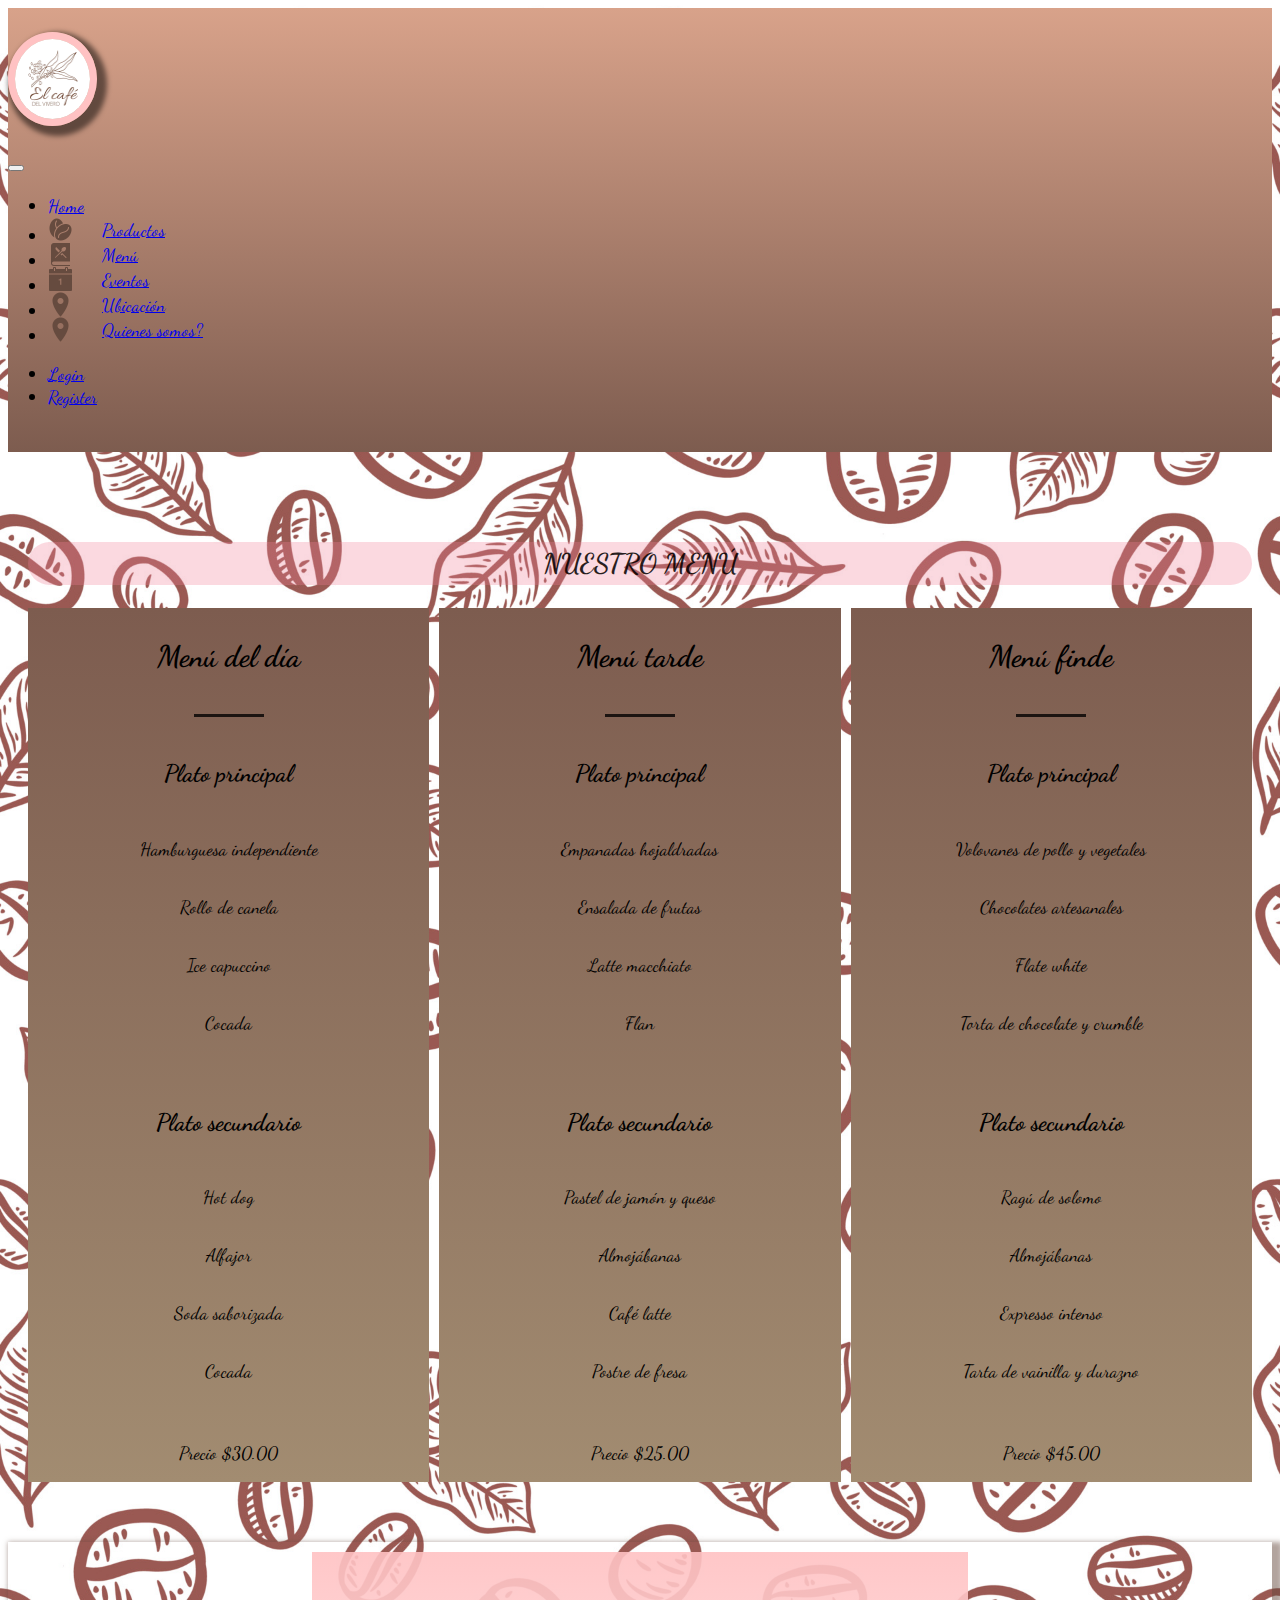
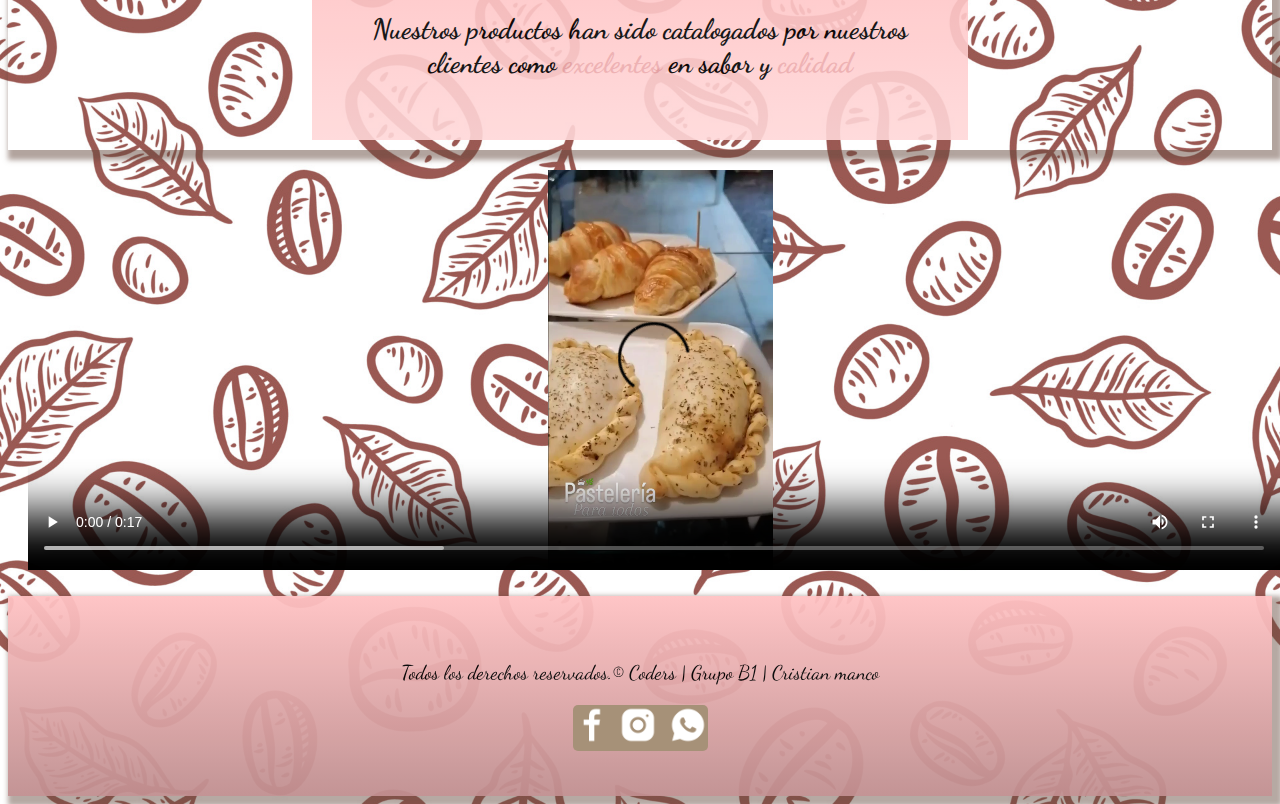
<file: menu.html>
<!DOCTYPE html>
<html lang="en">

<head>
    <meta charset="UTF-8">
    <meta name="viewport" content="width=device-width, initial-scale=1.0">
    <meta http-equiv="X-UA-Compatible" content="IE=edge" />
    <link rel="preconnect" href="https://fonts.googleapis.com">
    <link rel="preconnect" href="https://fonts.gstatic.com" crossorigin>
    <link href="https://fonts.googleapis.com/css2?family=Comfortaa:wght@700&family=Dancing+Script:wght@700&family=Outfit:wght@800&family=Raleway:wght@700;800&display=swap" rel="stylesheet">
    <link rel="stylesheet" href="/styles/menu-styles.css">
    <title>El Café del Vivero</title>
    <link href="https://cdn.jsdelivr.net/npm/bootstrap@5.3.2/dist/css/bootstrap.min.css" rel="stylesheet"
    integrity="sha384-T3c6CoIi6uLrA9TneNEoa7RxnatzjcDSCmG1MXxSR1GAsXEV/Dwwykc2MPK8M2HN" crossorigin="anonymous">
    <link rel="stylesheet" href="./styles/nav-footer.css">
</head>

<body class="wallpaper">

    <nav class="navbar navbar-expand-lg">
        <div class="container-fluid">
            <a class="navbar-brand" href="./index.html"><img class="logo" src="./images/logo.jpg"
                    alt="logo del café del vivero"></a>
            <br>
            <button class="navbar-toggler" type="button" data-bs-toggle="collapse"
                data-bs-target="#navbarSupportedContent" aria-controls="navbarSupportedContent" aria-expanded="false"
                aria-label="Toggle navigation">
                <span class="navbar-toggler-icon"></span>
            </button>
            <div class="collapse navbar-collapse" id="navbarSupportedContent">
                <ul class="navbar-nav me-auto mb-2 mb-lg-0">
                    <li class="nav-item">
                        <a class="nav-link active" aria-current="page" href="./index.html">Home</a>
                    </li>
                    <li class="nav-item">
                        <a class="nav-link" href="./productos1.html"><img src="./images/products-icon.png"
                                alt="products-icon">Productos</a>
                    </li>
                    <li class="nav-item">
                        <a class="nav-link" href="./menu.html"><img src="./images/menu-icon.png" alt="menu-icon">Menú</a>
                    </li>
                    <li class="nav-item">
                        <a class="nav-link" href="./eventos.html"><img src="./images/events-icon.png"
                                alt="events-icon">Eventos</a>
                    </li>
                    <li class="nav-item">
                        <a class="nav-link" href="./contacto.html"><img src="./images/location-icon.png"
                                alt="location-icon">Ubicación</a>
                    </li>
                    <li class="nav-item">
                        <a class="nav-link" href="./prueba.html"><img src="./images/location-icon.png"
                                alt="location-icon">Quienes somos?</a>
                    </li>
                </ul>
                <ul class="navbar-nav ml-auto">
                    <li class="nav-item" id="loginItem">
                        <a class="nav-link" href="./Auth/login.html">Login</a>
                    </li>
                    <li class="nav-item" id="registerItem">
                        <a class="nav-link" href="./Auth/register.html">Register</a>
                    </li>
                    <li class="nav-item" id="logoutItem" style="display: none;">
                        <a class="nav-link" href="#" id="logoutLink">Logout</a>
                    </li>
                </ul>
                <br>
                <div id="google_translate_element" class="google" style="width: min-content;"></div>
            </div>
        </div>
    </nav>

    <script src="https://translate.google.com/translate_a/element.js?cb=googleTranslateElementInit"></script>
    <script>
        function googleTranslateElementInit() {
            new google.translate.TranslateElement({
                pageLanguage: 'es',
                includedLanguages: 'ca,eu,gl,en,fr,it,pt,de,tr,hu,hi,ar,af,aa,ru,es',
                layout: google.translate.TranslateElement.InlineLayout.SIMPLE,
                gaTrack: true
            }, 'google_translate_element');
        }
    </script>



    <br>
    <br>

    <section class="menu_card" style="padding: 2rem;">
        <h2 style="display: flex;justify-content: center; background-color: rgba(243, 128, 151, 0.336);color: rgb(10, 0, 0);font-size: 27px;">NUESTRO MENÚ</h2>
        <div class="column3 columns">
            <div class="menu">
                <h3 class="font-size1">Menú del día</h3>
                <hr>
                <h4 class="font-size2">Plato principal</h4>
                <p>Hamburguesa independiente</p>
                <p>Rollo de canela</p>
                <p>Ice capuccino</p>
                <p>Cocada</p>
                <br>
                <h4 class="font-size2">Plato secundario</h4>
                <p>Hot dog</p>
                <p>Alfajor</p>
                <p>Soda saborizada</p>
                <p>Cocada</p>
                <br>
                <p class="precio-menu font-size2">
                    Precio
                    <span>$30.00</span>
                </p>
            </div>
            <div class="menu">
                <h3 class="font-size1">Menú tarde</h3>
                <hr>
                <h4 class="font-size2">Plato principal</h4>
                <p>Empanadas hojaldradas</p>
                <p>Ensalada de frutas</p>
                <p>Latte macchiato</p>
                <p>Flan</p>
                <br>
                <h4 class="font-size2">Plato secundario</h4>
                <p>Pastel de jamón y queso</p>
                <p>Almojábanas</p>
                <p>Café latte</p>
                <p>Postre de fresa</p>
                <br>
                <p class="precio-menu font-size2">
                    Precio
                    <span>$25.00</span>
                </p>
            </div>
            <div class="menu">
                <h3 class="font-size1">Menú finde</h3>
                <hr>
                <h4 class="font-size2">Plato principal</h4>
                <p>Volovanes de pollo y vegetales</p>
                <p>Chocolates artesanales</p>
                <p>Flate white</p>
                <p>Torta de chocolate y crumble</p>
                <br>
                <h4 class="font-size2">Plato secundario</h4>
                <p>Ragú de solomo</p>
                <p>Almojábanas</p>
                <p>Expresso intenso</p>
                <p>Tarta de vainilla y durazno</p>
                <br>
                <p class="precio-menu font-size2">
                    Precio
                    <span>$45.00</span>
                </p>
            </div>
        </div>
    </section>
    <!-- FINAL SECCIÓN: 3 CARTAS - PRESENTACIÓN  -->

    <div class="tarjeta1" style="padding: 1rem;">
        <h1 class="title"><a style="text-decoration: none; color:black;" target="_blank" href="/ubicacion.html">Nuestros
                productos han sido catalogados por nuestros <br>clientes como <span class="hashtag">excelentes</span> en
                sabor y <span class="hashtag">calidad </span></a> </h1>
    </div>
    <video src="images/menu-card.mp4"style="padding: 2rem;" width="100%" height="400px" controls>
                Lo sentimos. Este vídeo no puede ser reproducido en tu navegador.<br>
                La versión descargable está disponible en <a href="URL">Enlace</a>.
    </video>


    <footer class="footer-container">
        <p>Todos los derechos reservados.&copy; Coders | Grupo B1 | Cristian manco</p>
        <div class="footer-icons-container">
            <a href="https://www.facebook.com/?locale=es_LA"><img src="/images/Facebook F.png" alt=""></a>
            <a target="_blank" href="https://www.instagram.com/elcafedelvivero/"><img src="/images/Instagram.png" alt=""></a>
            <a href="https://wa.me/3052859798"><img class="ws-icon" src="/images/WhatsApp.png" alt=""></a>
        </div>
    </footer>

    <script src="https://code.jquery.com/jquery-3.6.0.min.js"></script>
    <script src="https://cdn.jsdelivr.net/npm/bootstrap@5.3.2/dist/js/bootstrap.bundle.min.js"
    integrity="sha384-C6RzsynM9kWDrMNeT87bh95OGNyZPhcTNXj1NW7RuBCsyN/o0jlpcV8Qyq46cDfL" crossorigin="anonymous">
    </script>


</body>

</html>
</file>
<file: styles/menu-styles.css>
html {
    font-size: 62.5%;
}

body {
    font-size: 16px;
    font-family: 'Dancing Script', cursive;
    box-sizing: border-box;
}

.wallpaper {
    width: auto;
    height: auto;
    background-image: url("/images/wallpaper01.jpg");
    background-size: contain;
}

.img-producto {
    display: flex;
    color: #a28c71;
    background-color: #cebab5;
    padding: 0.5rem;
    width: 1.5rem;
    border-radius: 50%;
    transition: 0.4s;
    /* outline: solid 5px #ffc2c3; */
    box-shadow: 5px 5px 5px 5px rgba(0, 0, 0, 0.5);
}

.img-producto:hover {
    transform: scale(1.2);
}

.img-menu {
    background-color: #cebab5;
    padding: 0.5rem;
    width: 1.5rem;
    border-radius: 50%;
    transition: 0.4s;
    /* outline: solid 5px #ffc2c3; */
    box-shadow: 5px 5px 5px 5px rgba(0, 0, 0, 0.5);
}

.img-menu:hover {
    transform: scale(1.2);

}

.img-eventos {
    background-color: #cebab5;
    padding: 0.5rem;
    width: 1.5rem;
    border-radius: 50%;
    transition: 0.4s;
    /* outline: solid 5px #ffc2c3; */
    box-shadow: 5px 5px 5px 5px rgba(0, 0, 0, 0.5);
}

.img-eventos:hover {
    transform: scale(1.2);

}

.img-ubicacion {
    background-color: #cebab5;
    padding: 0.5rem;
    width: 1.5rem;
    border-radius: 50%;
    transition: 0.4s;
    /* outline: solid 5px #ffc2c3; */
    box-shadow: 5px 5px 5px 5px rgba(0, 0, 0, 0.5);
}

.img-ubicacion:hover {
    transform: scale(1.2);
}

.switch-lang-icons-container {
    width: 1rem;
    height: 1rem;
    padding: 0.5rem;
    display: flex;
    margin: auto;
    flex-direction: row;
    justify-content: center;
    align-items: center;
    background: linear-gradient(#8b6656, #402d25);
}

.switch-lang-icons-container a img {
    width: 1rem;
    height: 1rem;
    display: flex;
    justify-content: center;
    align-content: center;
}

.lang-flag-container {
    width: 1rem;
    height: 1rem;
    padding: 0.5rem;
    display: flex;
    margin: auto;
    margin-right: 1.4rem;
    flex-direction: row;
    justify-content: center;
    align-items: center;
    background: linear-gradient(#402d25, #8b6656);
}

.lang-flag-container a img {
    width: 1.5rem;
    height: 1.5rem;
    display: flex;
    justify-content: center;
    align-content: center;
}



.columns{
    display: flex;
    flex-direction: row;
}

.column3{
    display: grid;
    grid-template-columns: repeat(3, 1fr);
    column-gap: 1rem;
    row-gap: 1rem;
}

.menu{
    background: linear-gradient(#7d5c4f, #a28c71);
    display: flex;
    flex-direction: column;
    justify-content: center;
    align-items: center;
    align-content: center;
    background-size: cover;
}

.menu:hover{
    background: linear-gradient(#ffd4d5, #ffc2c3);
    transform: scale(1.04);

}

.menu h3, h4 .precio-menu{
    font-size: 3rem;
    font-weight: bold;

}

.menu h3:hover{
    transform: scale(1.1);
    transition: 0.8s;
}

.menu h4:hover{
    transform: scale(1.1);
    transition: 0.8s;
}

.precio-menu:hover{
    transform: scale(1.1);
    transition: 0.8s;
}

.font-size2{
    font-size: 2.4rem;
}

.menu p{
    font-size: 1.8rem;
}

.menu p:hover{
    transform: scale(1.1);
    transition: 0.3s;
}

hr{
    background-color: #1c1411;
    height: 0.3rem;
    width: 7rem;
    border: none;
}

.card {
    display: flex;
    flex-direction: row;
    justify-content: center;
    width: 32%;
    height: 50vh;
    margin: 0.3rem;
    /* padding: 5.8rem; */
    background: linear-gradient(#ffc2c3, #e3d3cf)
}

.card a {
    text-decoration: none;
    font-size: 2.5rem;
    display: flex;
    flex-direction: column;
    justify-content: center;
    align-items: center;
    color: #1c1411;
}

.card1 {
    display: flex;
    flex-direction: column;
    justify-content: center;
    align-items: center;
    transition: 1.58s;
}

.card1 img {
    margin-top: 2rem;
    width: 63%;
    box-shadow: 5px 5px 5px 5px rgba(101, 74, 62, 0.5);
}


.card1:hover {
    transform: scale(1.1);
    background: linear-gradient(#ffc2c3, #ffd4d5);
}

.card2 {
    display: flex;
    flex-direction: column;
    justify-content: center;
    align-items: center;
    transition: 1.75s;
}

.card2 img {
    margin-top: 2rem;
    width: 65%;
    box-shadow: 5px 5px 5px 5px rgba(101, 74, 62, 0.5);
}

.card2:hover {
    transform: scale(1.1);
    background: linear-gradient(#ffc2c3, #ffd4d5);
}

.card3 {
    text-align: center;
    display: flex;
    transition: 1.6s;
    flex-direction: column;
    justify-content: center;
    align-items: center;
}

.card3 img {
    margin-top: 2rem;
    width: 63%;
    box-shadow: 5px 5px 5px 5px rgba(101, 74, 62, 0.5);
}

.card3:hover {
    transform: scale(1.1);
    background: linear-gradient(#ffc2c3, #ffd4d5);
}

h2 {
    font-size: 3rem;
    font-size: 2.7rem;
    color: rgb(133, 36, 36);
    padding: 0.5rem 10rem;
    border-radius: 3.5rem;
    background-color: white;
    opacity: 0.88;
}

h2:hover {
    transform: scale(1.1);
    transition: 1.5s;
    background: white;
    border-radius: 3.5rem;
    color: #1c1411;
    opacity: 0.8;
}

.tarjeta1 {

    display: flex;
    flex-direction: row;
    justify-content: space-around;
    align-items: center;
    align-content: center;
    box-shadow: 5px 5px 5px 5px rgba(101, 74, 62, 0.5);
    margin-top: 4rem;
}

.tarjeta1:hover {
    transform: scale(1.035);
    transition: 2s;
}


.tarjeta1 img {
    margin-left: 0rem;
    margin-top: 0.4rem;
    margin-bottom: 1rem;
    width: 20rem;
    display: flex;
    flex-direction: column;
    justify-content: center;
    align-content: center;
    border-radius: 7px;
}

.tarjeta1 h1 {
    background: linear-gradient(#ffc2c3, #ffd8d9);
    text-align: center;
    display: flex;
    flex-direction: column;
    justify-content: center;
    align-items: center;
    font-size: 2.8rem;
    padding: 6rem;
    opacity: 0.9;
    margin: auto;
}

.tarjeta1 h1:hover {
    opacity: 1;
}



.icon-child-container img {
    width: 2rem;
}

.icon-pet-container img {
    width: 2rem;
}


.ws-icon {
    margin-left: 0.5rem;
}

.hashtag {
    color: rgb(133, 36, 36);
}

.enfasis {
    color: rgb(133, 36, 36);
}

b {
    font-size: 4rem;
}


@keyframes slide {
    0% {
        margin-left: 0%;
    }

    20% {
        margin-left: 0%;
    }


    25% {
        margin-left: -100%;
    }

    45% {
        margin-left: -100%;
    }


    50% {
        margin-left: -200%;
    }

    70% {
        margin-left: -200%;
    }


    75% {
        margin-left: -300%;
    }

    95% {
        margin-left: -300%;
    }
}



@media (max-width: 667px) {
    
    .column3{

        display: flex;
        flex-direction: column;
    
    }
}
</file>
<file: styles/nav-footer.css>
html {
    font-size: 62.5%;
}

body {
    font-size: 20px;
    font-family: 'Dancing Script', cursive;
    box-sizing: border-box;
}


.navbar {
    background-color: #7d5c4f;
    height: auto !important;
}

.navbar-brand{
    margin-right: 65px !important;
    margin-left: 20px !important;
}

.container-fluid {
    background: linear-gradient(#d8a28a, #7d5c4f);
    height: auto !important;

}

.logo {
    height: 80px;
    border-radius: 3px;
    width: auto;
}

.navbar-nav .nav-link img {
    height: 25px;
    width: 25px;
    margin-right: 9px;
}

.navbar-nav .nav-link {
    display: flex;
    align-items: center;
}

.google {
    margin-left: auto;
}

.navbar-nav a{
    font-size: 18px;
    gap: 20px;
}

.logo {
    width: 7.5rem;
    display: flex;
    border-radius: 50%;
    border: 0.7rem solid #ffc2c3;
    transition: 1.5s;
    box-shadow: 5px 5px 5px 5px rgba(0, 0, 0, 0.5);
}

.logo:hover {
    transform: scale(1.22);
}



.footer-container {
    display: flex;
    flex-direction: column;
    padding: 4.5rem;
    margin: auto;
    background: linear-gradient(#ffc2c3, #c08f90);
    opacity: 0.95;
    box-shadow: 5px 5px 5px 5px rgba(101, 74, 62, 0.5);
    text-align: center;
    font-size: 2rem;
}

.footer-icons-container {
    margin: auto;
    border-radius: 0.5rem;
    background-color: #a28c71;
}

.footer p {
    padding: 6rem;
}

footer img {
    width: 4rem;
}

.ws-icon {
    margin-left: 0.5rem;
}

.hashtag {
    color: #edaaac;
}


@media (max-width: 767px) {
    .navbar-nav {
        text-align: center;
    }

    .navbar-nav .nav-item {
        margin-bottom: 10px;
    }

    .navbar-nav .nav-link {
        justify-content: center;
    }
    .three-cards-container {
        flex-direction: column;
        align-items: center;
    }

    .card {
        width: 100%;
    }
    
}
</file>
